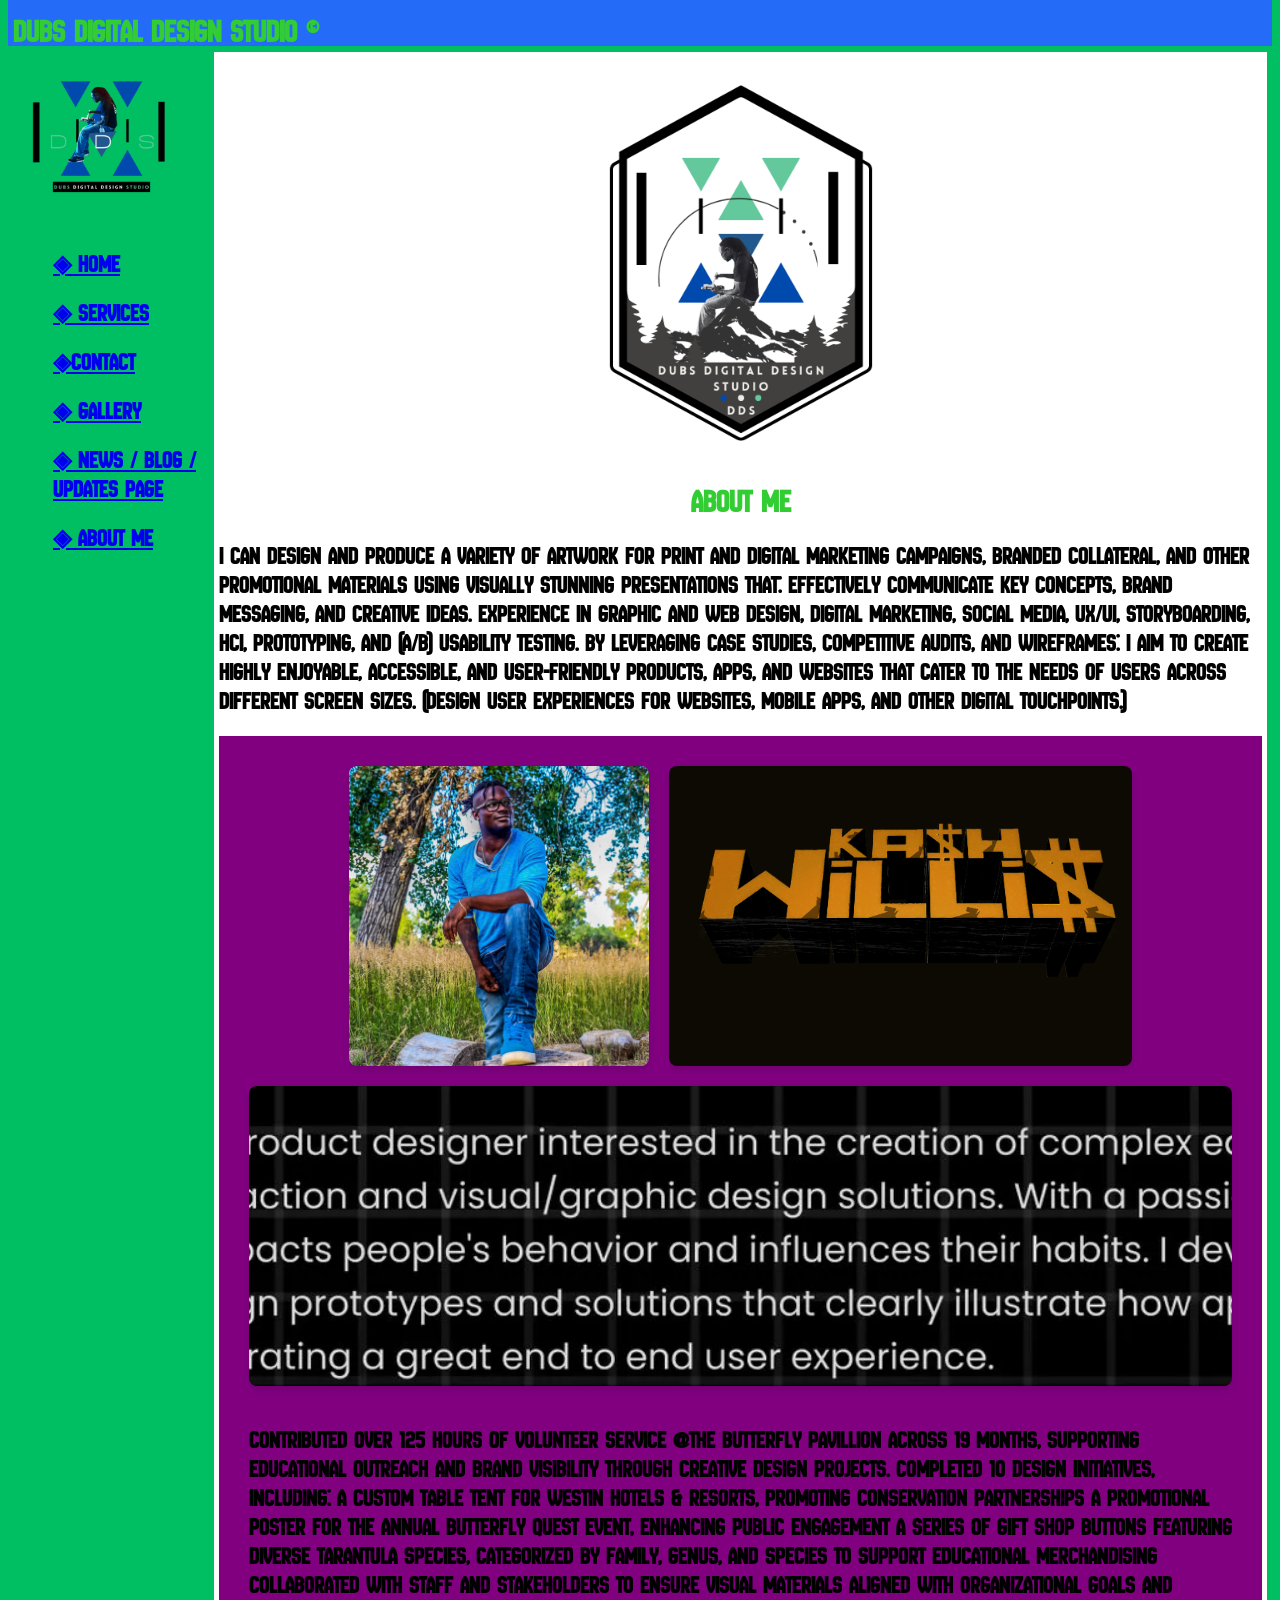
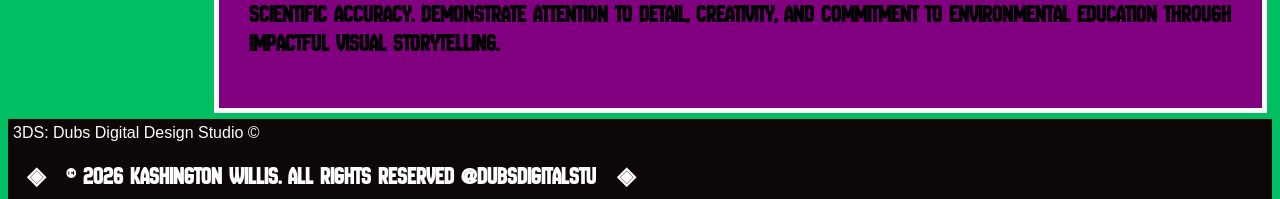
<file: About.html>
<!doctype html>
<html>
<head>
<meta charset="utf-8">
<meta lang="en">
<title>3DS:Dubs Digital Design Studio</title>
	    <link rel="stylesheet" href="styles.css">
	<link rel="preconnect" href="https://fonts.googleapis.com">
<link href="https://fonts.googleapis.com/css2?family=New+Amsterdam&display=swap" rel="stylesheet" type="text/css">
</head>
<div class="container">
  <header>
    <h1> Dubs Digital Design Studio&nbsp;&#xA9;</h1>
  </header>
	
	
  <aside class="sidebar-l">
	  <img src="K(Main).png" alt="logo2" width="175">
	  
	  <h3></h3>
	  	  <nav>
			  <ul>
				  
           		<dt><h2><a href="index.html">&#9672;&nbsp;Home</a></h2></dt>
          		<dt><h2><a href="services.html">&#9672;&nbsp;Services</a></h2></dt>
           		<dt><h2><a href="contact.html">&#9672;Contact</a></h2></dt>
				<dt><h2><a href="Gallery.html">&#9672;&nbsp;Gallery</a></h2></dt>
				<dt><h2><a href="blog.html">&#9672;&nbsp;News / Blog / Updates page</a></h2></dt>
				<dt><h2><a href="about.html">&#9672;&nbsp;About me</a></h2></dt>
				  
    		</ul>
		</nav>
	</aside>
	
	
  <main>
	  <center><span><img src="K (Alt).png" alt="logo1" width="400" height="400" id="pics"></span></center>
	  
	  	  <h1> <center> About Me </center> </h1>
	  	  <h2>I can design and produce a variety of artwork for print and digital marketing campaigns, branded collateral, and other promotional materials using visually stunning presentations that: effectively communicate key concepts, brand messaging, and creative ideas. Experience in graphic and web design, digital marketing, social media, UX/UI, storyboarding, HCI, prototyping, and (A/B) usability testing. By leveraging case studies, competitive audits, and wireframes: I aim to create highly enjoyable, accessible, and user-friendly products, apps, and websites that cater to the needs of users across different screen sizes. (design user experiences for websites, mobile apps, and other digital touchpoints.)
	  	  </h2>
	  
	  

	  <section class="image-gallery" style="background-color: purple;">
  		  <img src="KashProfile1.jpg" alt="kash">
		  <img src="kashcage.jpg" alt="kash">
		  <img src="image (1).png" alt="bio" width="500" height="500">
		  <h2>Contributed over 125 hours of volunteer service @The Butterfly Pavillion across 19 months, supporting
			educational outreach and brand visibility through creative design projects.
			Completed 10 design initiatives, including:
			A custom table tent for Westin Hotels & Resorts, promoting conservation partnerships
			A promotional poster for the Annual Butterfly Quest event, enhancing public
			engagement
			A series of gift shop buttons featuring diverse tarantula species, categorized by family,
			genus, and species to support educational merchandising
			Collaborated with staff and stakeholders to ensure visual materials aligned with
			organizational goals and scientific accuracy.
			Demonstrate attention to detail, creativity, and commitment to environmental education
			through impactful visual storytelling.</h2>
  			
	  </section>

  </main>
<body>
</body>
  <footer>
    <span class="lblPreview">3DS: Dubs Digital Design Studio&nbsp;&#xA9;</span>
    <h2>&nbsp; ◈ &nbsp; 	&#xA9; 2026 Kashington Willis. All Rights Reserved @Dubsdigitalstu &nbsp; ◈ &nbsp;</h2>
 </footer>
</div>

</html>
</file>
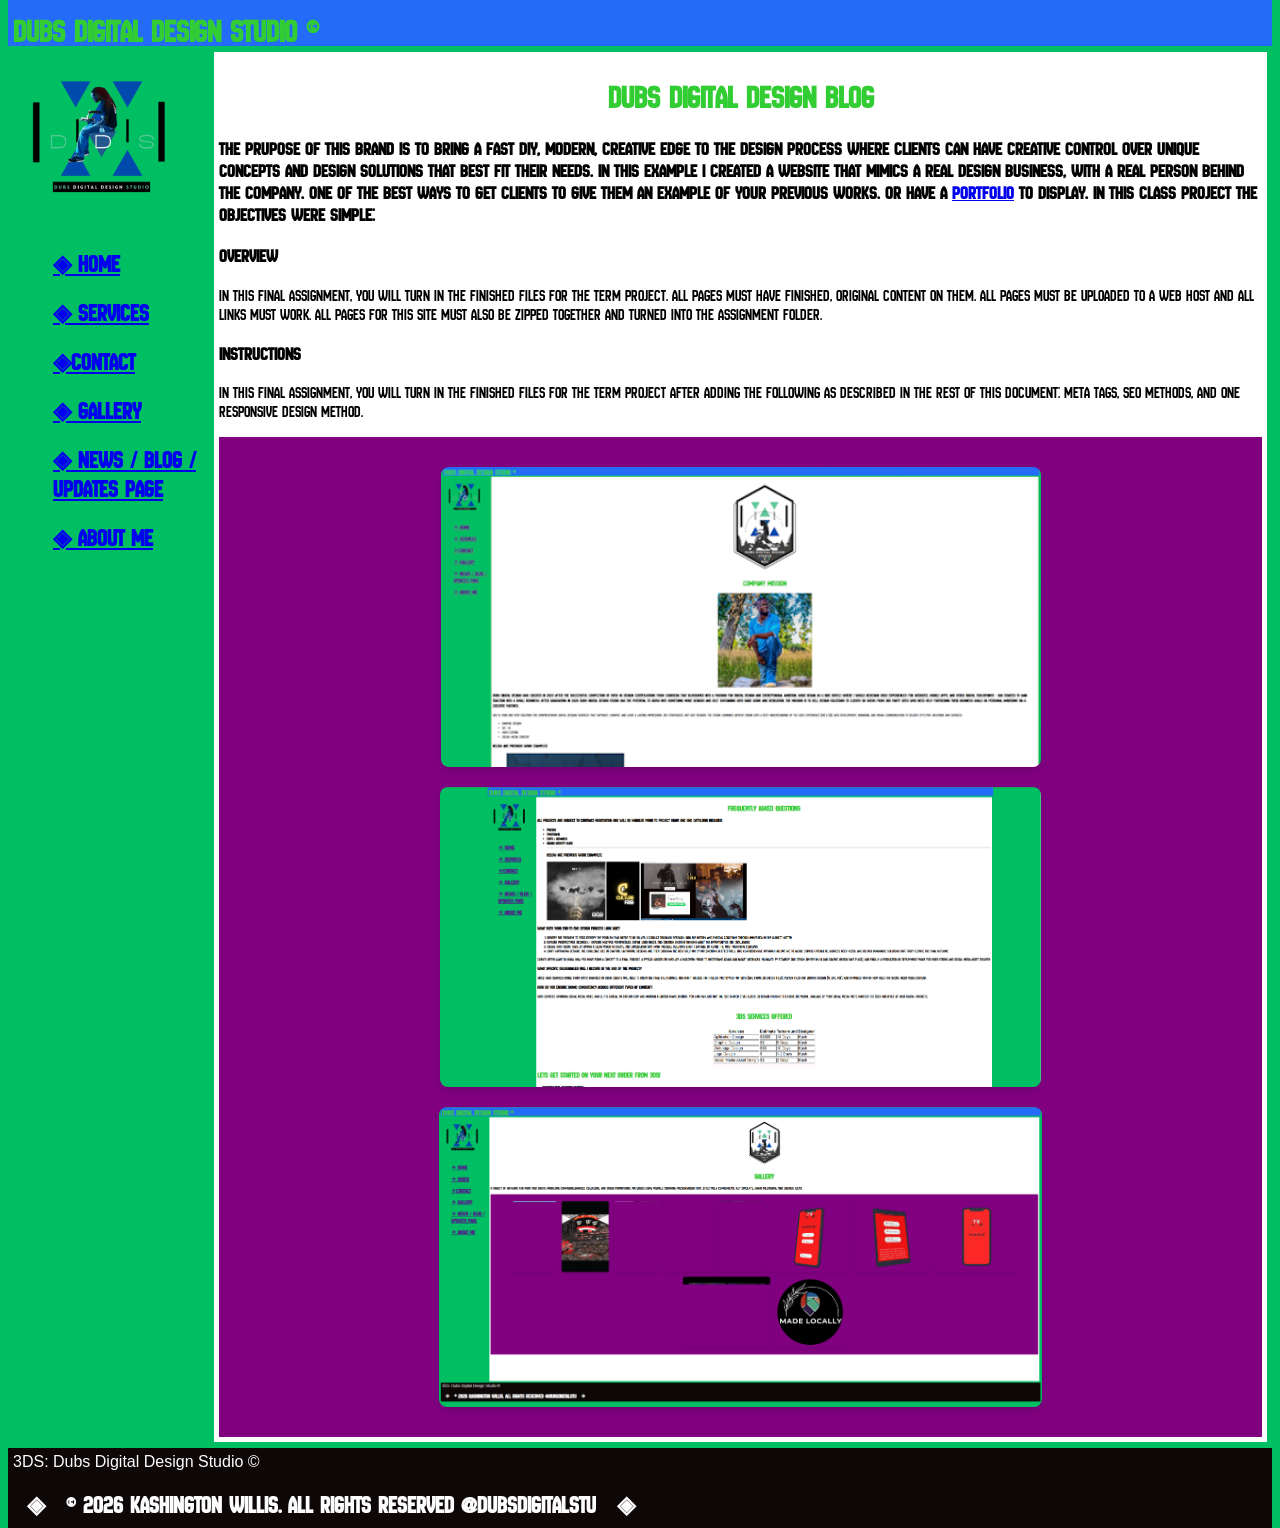
<file: blog.html>
<!doctype html>
<html>
<head>
<meta charset="utf-8">
<title>News, Blog, Updates</title>
<link rel="stylesheet" href="styles.css">
<link rel="preconnect" href="https://fonts.googleapis.com">
<link href="https://fonts.googleapis.com/css2?family=New+Amsterdam&display=swap" rel="stylesheet" type="text/css">
</head>
	<div class="container">
	  <header>
    <h1> Dubs Digital Design Studio&nbsp;&#xA9;</h1>
  </header>
	
	<aside class="sidebar-l">
	  <img src="K(Main).png" alt="logo2" width="175">
	  
	  <h3></h3>
	  	  <nav>
			  <ul>
				  
           		<dt><h2><a href="index.html">&#9672;&nbsp;Home</a></h2></dt>
          		<dt><h2><a href="services.html">&#9672;&nbsp;Services</a></h2></dt>
           		<dt><h2><a href="contact.html">&#9672;Contact</a></h2></dt>
				<dt><h2><a href="Gallery.html">&#9672;&nbsp;Gallery</a></h2></dt>
				<dt><h2><a href="blog.html">&#9672;&nbsp;News / Blog / Updates page</a></h2></dt>
				<dt><h2><a href="about.html">&#9672;&nbsp;About me</a></h2></dt>
				  
    		</ul>
		</nav>
	</aside>
	<main>
		  <center><h1>Dubs Digital Design Blog</h1></center>
  <h3>The prupose of this brand is to bring a fast DIY, modern, creative edge to the design process where clients can have creative control
over unique concepts and design solutions that best fit their needs. In this example I created a website that mimics a real design business, with a real person behind the company.
	One of the best ways to get clients to give them an example of your previous works. Or have a <a href="https://kashwillis.squarespace.com/">portfolio</a> to display. In this class Project the objectives were simple: <h3>Overview</h3>
<p>In this final assignment, you will turn in the finished files for the term project. All pages must have finished, original content on them. All pages must be uploaded to a web host and all links must work. All pages for this site must also be zipped together and turned into the assignment folder.</p>

<h3>Instructions</h3>
<p>In this final assignment, you will turn in the finished files for the term project after adding the following as described in the rest of this document: Meta tags, SEO methods, and one responsive design method.</p> </h3>
	  <span class="image-gallery" style="background-color: purple;">
		  <img src="S1 (1).png" alt="screenshot" id="s1">
	  
	  
		  <img src="S1 (2).png" alt="screenshot" id="s2">
	
	 
		  <img src="S1 (3).png" alt="screenshot" id="s3"></span>
	</main>
<body>
</body>
  <footer>
    <span class="lblPreview">3DS: Dubs Digital Design Studio&nbsp;&#xA9;</span>
    <h2>&nbsp; ◈ &nbsp; 	&#xA9; 2026 Kashington Willis. All Rights Reserved @Dubsdigitalstu &nbsp; ◈ &nbsp;</h2>
 </footer>
</div>
</html>
</file>
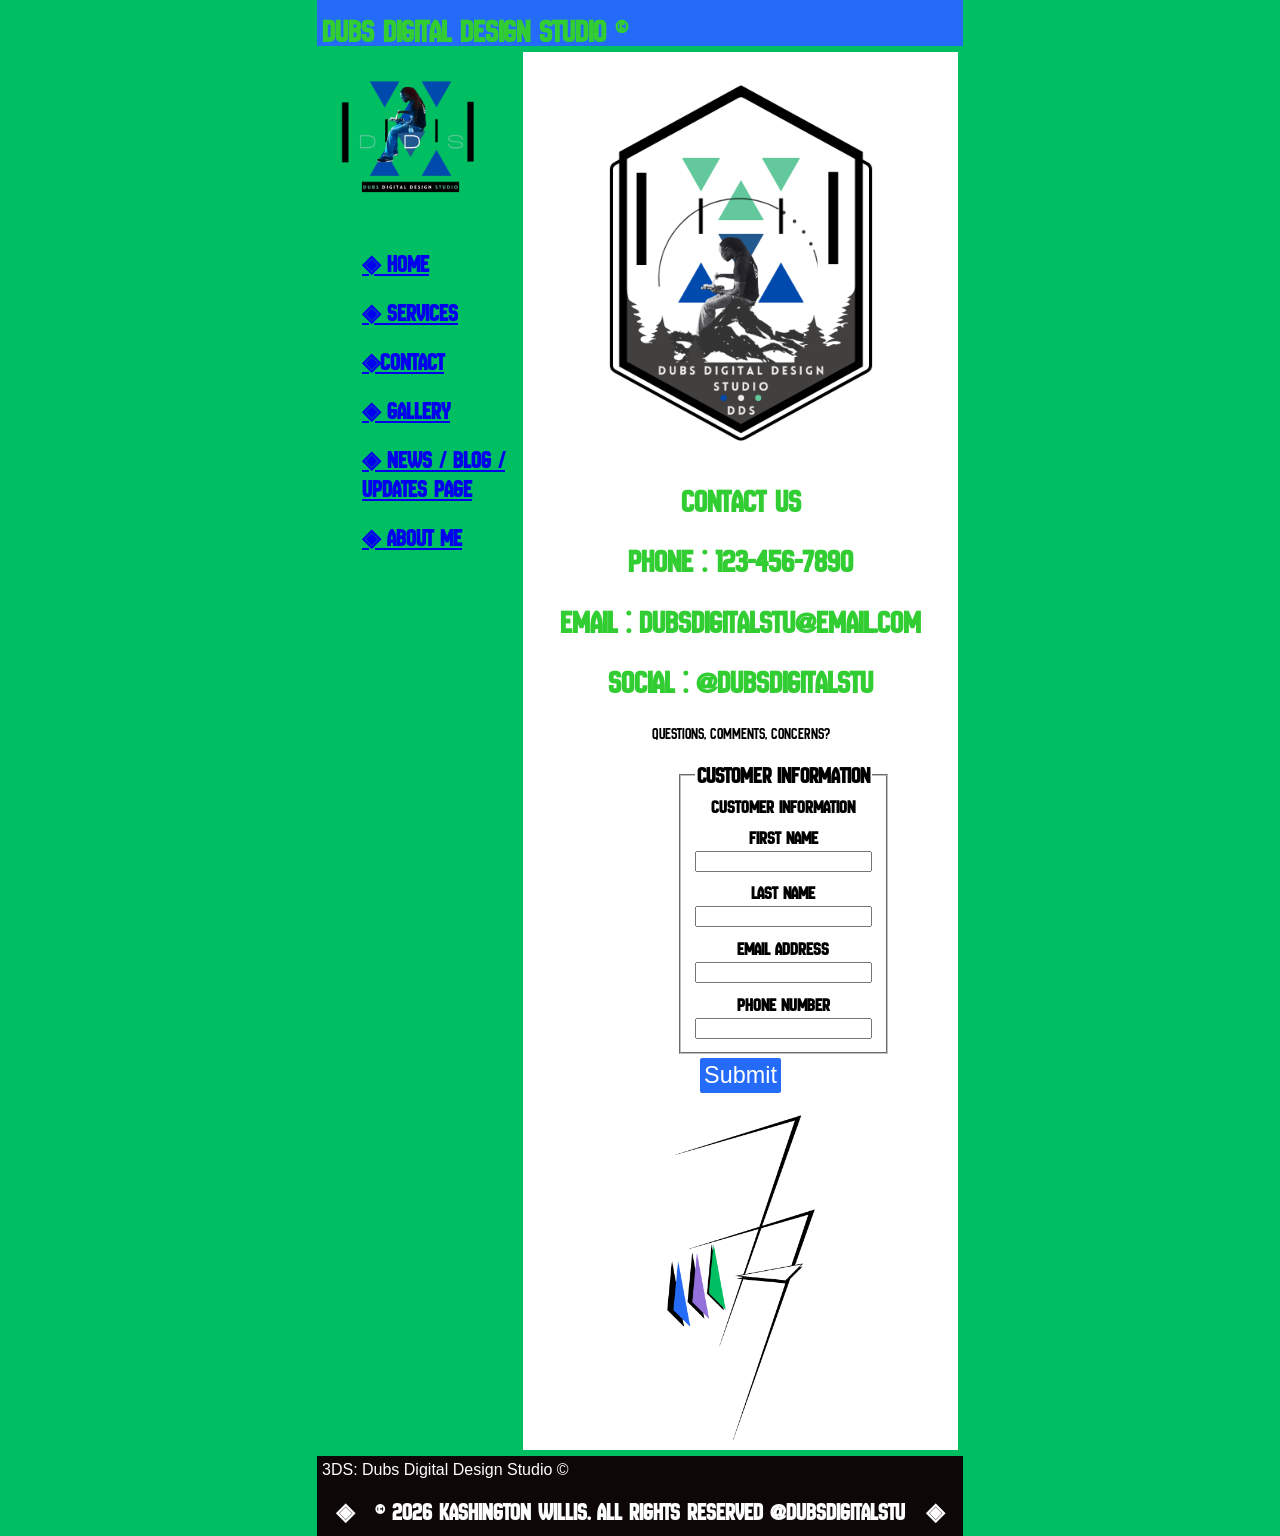
<file: contact.html>
<!doctype html>
<html>
<head>
<meta charset="utf-8">
<title>3DS:Dubs Digital Design Studio</title>
	    <link rel="stylesheet" href="styles.css">
	<link rel="preconnect" href="https://fonts.googleapis.com">
<link href="https://fonts.googleapis.com/css2?family=New+Amsterdam&display=swap" rel="stylesheet" type="text/css">
</head>
<div class="container">
  <header>
    <h1> Dubs Digital Design Studio&nbsp;&#xA9;</h1>
  </header>
	
	
  <aside class="sidebar-l">
	  <img src="K(Main).png" alt="logo2" width="175">
	  
	  <h3></h3>
	  	  <nav>
			  <ul>
				  
           		<dt><h2><a href="index.html">&#9672;&nbsp;Home</a></h2></dt>
          		<dt><h2><a href="services.html">&#9672;&nbsp;Services</a></h2></dt>
           		<dt><h2><a href="contact.html">&#9672;Contact</a></h2></dt>
				<dt><h2><a href="Gallery.html">&#9672;&nbsp;Gallery</a></h2></dt>
				<dt><h2><a href="blog.html">&#9672;&nbsp;News / Blog / Updates page</a></h2></dt>
				<dt><h2><a href="about.html">&#9672;&nbsp;About me</a></h2></dt>
				  
    		</ul>
		</nav>
	</aside>
	
	
  <main>
	  	  <center><img src="K (Alt).png" alt="logo1" width="400" height="400" id="pis"></center>
	  	<center>
		  <h1>Contact Us</h1>
      	  <strong><h1> Phone : 123-456-7890</h1>
	  	  <h1>Email : Dubsdigitalstu@Email.com</h1>
	  	  <h1>Social : @Dubsdigitalstu</h1>
	  	  </strong>
		  	  <p>Questions, Comments, Concerns?</p>
		  	  <h3>
	  	      <form class="ontainer">
        <fieldset>Customer Information
            <label for="first-name">First Name</label>
            <input type="text" name="fName" id="fName">

            <label for="last-name">Last Name</label>
            <input type="text" name="lName" id="lName">

            <label for="email">Email Address</label>
            <input type="email" name="email" id="email">

            <label for="phone number">Phone Number</label>
            <input type="tel" name="phone" id="phone">

            <legend>Customer Information</legend>
		</fieldset>
			   <button type="submit" class="btn">Submit</button>
	  </form>
	  </h3>
	  </center>


	  <center><img src="GLogo1.png" alt="logo2" width="148"></center>

  </main>
<body>
</body>
  <footer>
    <span class="lblPreview">3DS: Dubs Digital Design Studio&nbsp;&#xA9;</span>
    <h2>&nbsp; ◈ &nbsp; 	&#xA9; 2026 Kashington Willis. All Rights Reserved @Dubsdigitalstu &nbsp; ◈ &nbsp;</h2>
 </footer>
</div>

</html>
</file>
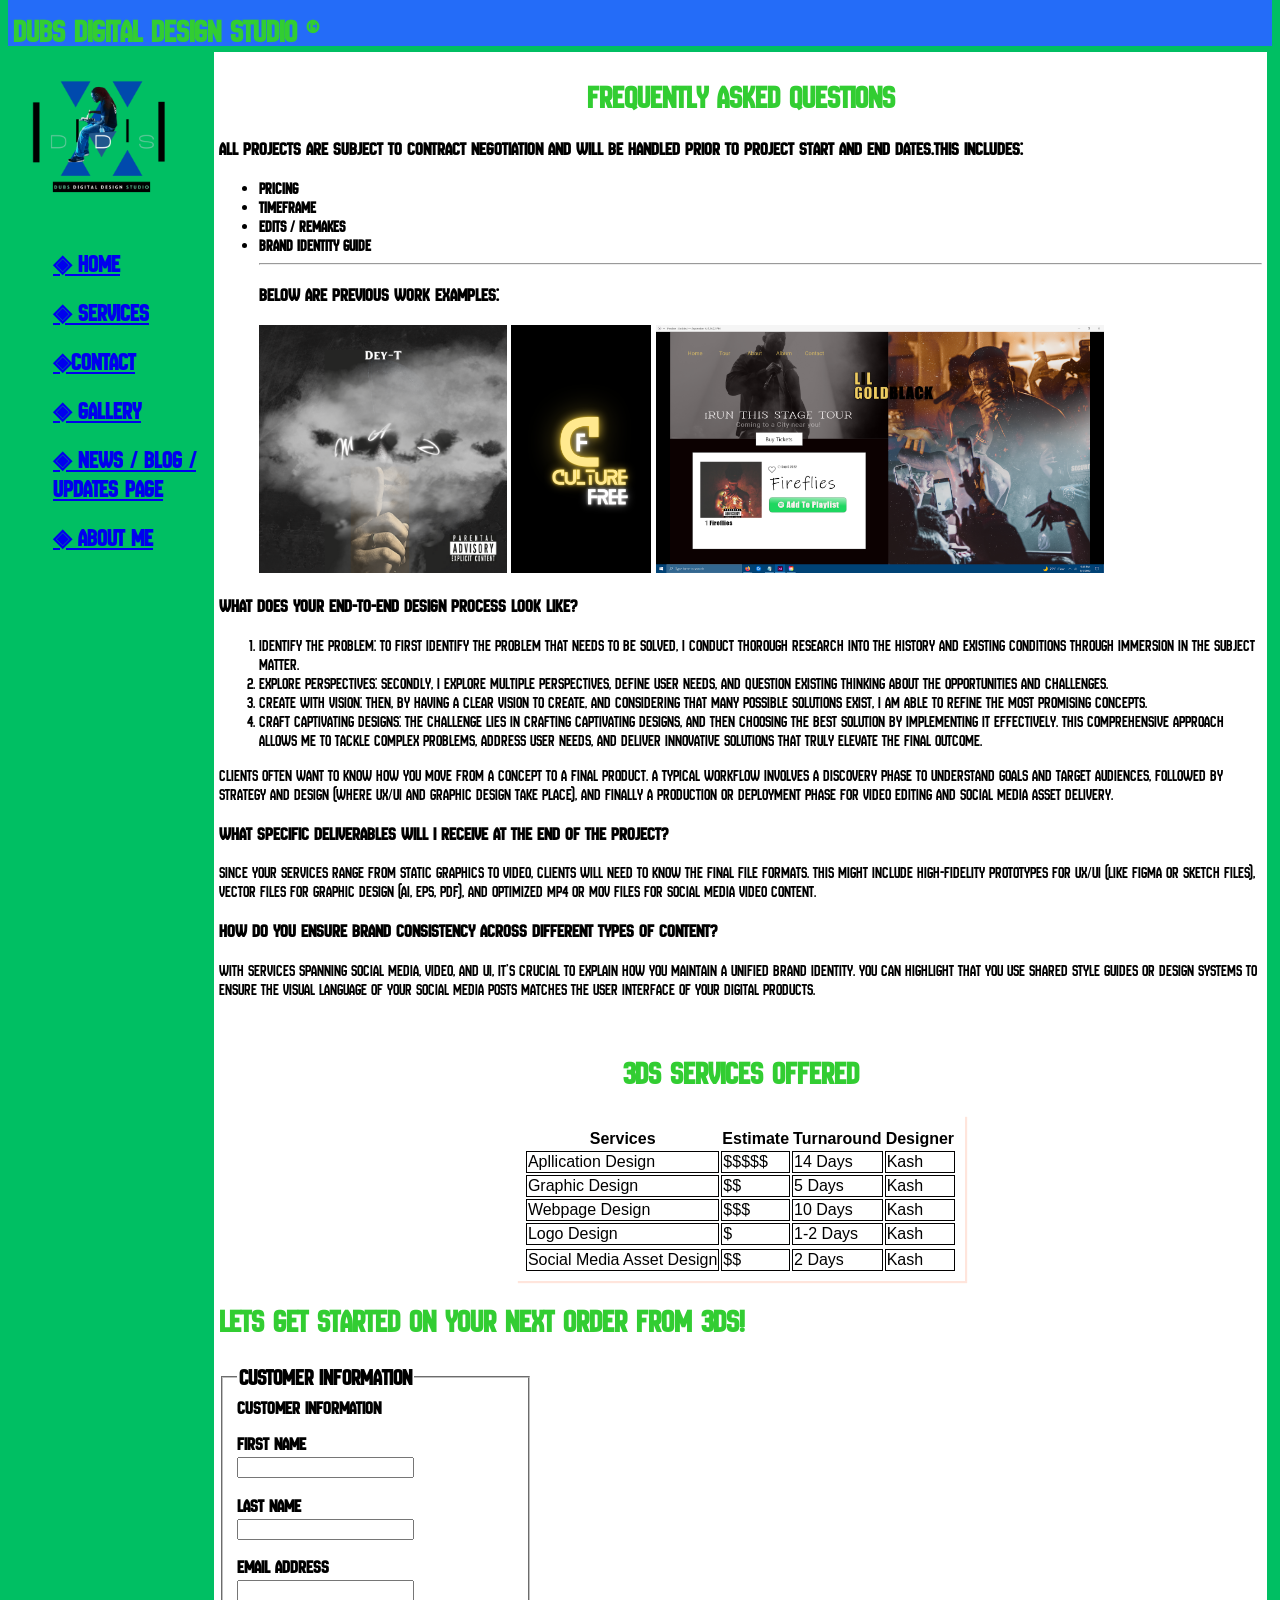
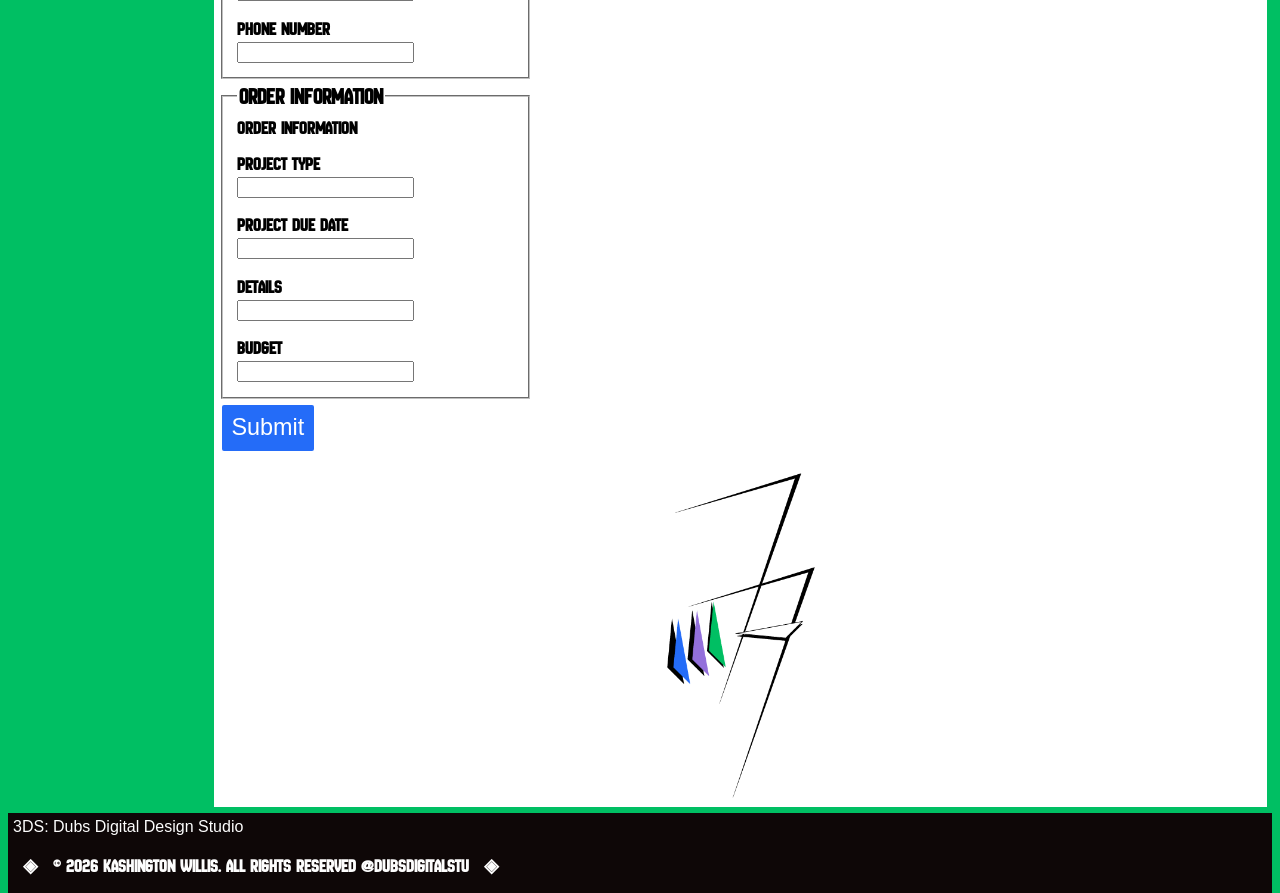
<file: services.html>
<!doctype html>
<html>
<head>
<meta charset="utf-8">
<title>3DS:Dubs Digital Design Studio</title>
	    <link rel="stylesheet" href="styles.css">
</head>
<div class="container">
  <header>
    <h1> Dubs Digital Design Studio&nbsp;&#xA9;</h1>
  </header>
	
	
  <aside class="sidebar-l">
<img src="K(Main).png" alt="logo2" width="175">
	  <h3></h3>
	  	  <nav>
			  <ul>
				  
           		<dt><h2><a href="index.html">&#9672;&nbsp;Home</a></h2></dt>
          		<dt><h2><a href="services.html">&#9672;&nbsp;Services</a></h2></dt>
           		<dt><h2><a href="contact.html">&#9672;Contact</a></h2></dt>
				<dt><h2><a href="Gallery.html">&#9672;&nbsp;Gallery</a></h2></dt>
				<dt><h2><a href="blog.html">&#9672;&nbsp;News / Blog / Updates page</a></h2></dt>
				<dt><h2><a href="about.html">&#9672;&nbsp;About me</a></h2></dt>
				  
    		</ul>
		</nav>
	</aside>
	
	
  <main>
	  <center><span class="lblPreview"></span></center>
	  
	  <center><h1>Frequently Asked Questions</h1></center>
    <h3> ALL projects are subject to contract negotiation and will be handled prior to project start and end dates.THIS INCLUDES:</h3>

<ul><strong>
	  	<li>Pricing</li>
		<li>Timeframe</li>
		<li>Edits / Remakes</li>
		<li>Brand Identity Guide</li>
	<hr>
	<h3>Below are previous work examples:</h3>
	<img src="MAAAAAAAD.png" alt="MAD" width="248">
	<img src="cf1.png" alt="CF1" width="140" height="248">
	<img src="unnamed3.png" alt="noname" width="448" height="248">
	  
</strong></ul>
	  <h3> What does your end-to-end design process look like?</h3>
	  
	  <ol>
	  	  <li> Identify the Problem: To first identify the problem that needs to be solved, I conduct thorough research into the history and existing conditions
			through immersion in the subject matter.</li>
		  <li>Explore Perspectives: Secondly, I explore multiple perspectives, define user needs, and question existing thinking about the opportunities and
			challenges.</li>
		  <li>Create with Vision: Then, by having a clear vision to create, and considering that many possible solutions exist, I am able to refine the most
			promising concepts.</li>
		  <li>Craft Captivating Designs: The challenge lies in crafting captivating designs, and then choosing the best solution by implementing it effectively.
			This comprehensive approach allows me to tackle complex problems, address user needs, and deliver innovative solutions that truly elevate the final
			outcome.</li>
	  </ol>
	  		<p>Clients often want to know how you move from a concept to a final product. A typical workflow involves a Discovery phase to understand goals and target audiences, followed by Strategy and Design (where UX/UI and graphic design take place), and finally a Production or Deployment phase for video editing and social media asset delivery.</p>
	  
	  <h3> What specific deliverables will I receive at the end of the project?</h3>
	  	  <p>Since your services range from static graphics to video, clients will need to know the final file formats. This might include high-fidelity prototypes for UX/UI (like Figma or Sketch files), vector files for graphic design (AI, EPS, PDF), and optimized MP4 or MOV files for social media video content.
	  	  </p>
	  <h3> How do you ensure brand consistency across different types of content?</h3>
	  	  <p>With services spanning social media, video, and UI, it’s crucial to explain how you maintain a unified brand identity. You can highlight that you use shared style guides or design systems to ensure the visual language of your social media posts matches the user interface of your digital products.
	  	  </p>
	  &nbsp;
	  &nbsp;
	  	  <center><span class="lblPreview"></span></center>
	  <center><h1>3DS Services Offered</h1>
	      <table>
            <thead>
                <tr> 
                    <th></th>
                    
                </tr>
            </thead> 
            
            <thead>
                <tr>
            <th>Services </th>
            <th>Estimate </th>
            <th>Turnaround </th>
            <th>Designer </th>
                </tr>
            </thead>

             <thead>
                <tr>
            <td>Apllication Design </td>
            <td>$$$$$ </td>
            <td>14 Days </td>
            <td>Kash </td>
                </tr>
            </thead>
            
            <tbody>
                <tr>
            <td>Graphic Design </td>
            <td>$$ </td>
            <td>5 Days</td>
            <td>Kash </td>
                </tr>
                </tbody>

                <tbody>
                <tr>
            <td>Webpage Design </td>
            <td>$$$ </td>
            <td>10 Days</td>
            <td>Kash </td>
                </tr>
            </tbody>

            <tbody>
                <tr>
            <td colspan="1">Logo Design </td>
            <td>$ </td>
            <td>1-2 Days </td>
            <td>Kash </td>
                </tr>
            </tbody>
               
                <tr>
                   <tbody>
            <td colspan="1">Social Media Asset Design </td>
            <td>$$ </td>
            <td>2 Days </td>
            <td>Kash </td>
                </tbody>
                </tr>
                
        </table>
		  </center>
	  	
	  <h1> Lets Get Started on Your Next Order from 3DS!</h1>
	  <h3>
	  	      <form class="ontainer" method="POST" action="welcome.php">
        <fieldset>Customer Information
            <label for="first-name">First Name</label>
            <input type="text" name="fName" id="fName">

            <label for="last-name">Last Name</label>
            <input type="text" name="lName" id="lName">

            <label for="email">Email Address</label>
            <input type="email" name="email" id="email">

            <label for="phone number">Phone Number</label>
            <input type="tel" name="phone" id="phone">

            <legend>Customer Information</legend>
			
		</fieldset>
		<fieldset>Order Information
            <label for="order-type">Project Type</label>
            <input type="text" name="type" id="type">

            <label for="duedate">Project Due Date</label>
            <input type="number" name="Pduedate" id="pdd">

            <label for="detail">Details</label>
            <input type="text" name="detail" id="detail">

            <label for="budget">Budget</label>
            <input type="number" name="budget" id="budget">

            <legend>Order Information</legend>
			
		</fieldset>		  
			   <button type="submit" class="btn">Submit</button>
	  </form>
	  </h3>

	  <center><img src="GLogo1.png" alt="logo2" width="148"></center>
  </main>
	
	
  <footer>
    <span class="lblPreview">3DS: Dubs Digital Design Studio</span>
    <h3>&nbsp; ◈ &nbsp; 	&#xA9; 2026 Kashington Willis. All Rights Reserved @Dubsdigitalstu &nbsp; ◈ &nbsp;</h3>
 </footer>
</div>
<body>
</body>
</html>
</file>
<file: styles.css>
/* Style for the Main style/look of all elements */

@import url('https://fonts.googleapis.com/css2?family=New+Amsterdam&display=swap');
@import url('https://fonts.googleapis.com/css2?family=ZCOOL+KuaiLe&display=swap');
.container {
  display: grid;
  min-height: 100vh;
  gap: 1px;
  grid-template-columns: 200px 1fr;
  grid-template-rows: 60px 1fr 80px;
  grid-template-areas: 
    "hd hd"
    "sd-l main"
    "ft ft";
}

@media screen and (max-width: 768px) {
  .container {
    grid-template-columns: 1fr;
    grid-template-rows: auto;
    grid-template-areas: 
      "hd"
      "sd-l"
      "main"
      "ft";
  }
}
/* Style for the container element */
 .ontainer {
	width: 30%;
	margin: 0 0;
	
}

/* Style rules for form elements */

fieldset  {
    margin-bottom: 1%;
}
input {
    margin-bottom: 1%;
}
fieldset legend {
    font-size: 1.25em;
    font-weight: bold;
}

label {
    display: block;
    padding-top: 5%;
}

.btn {
    border: solid;
    margin: 0 auto;
    display: auto;
    padding: 0%;
    background-color: #246cf8;
    font-size: 1.25em;
    border-radius: 5px;
    color: #fff;
}

/* Style for the forms element */   
.form {
    width: 60%;
    margin: 0 auto;
    }
.grid {
    display: grid;
    grid-template-columns: auto auto;
    grid-gap: 20px;
    }
.btn {
    grid-column: 1;
    padding: 3%;
    }
header { grid-area: hd; background: #246cf8; padding: 5px; color: #FDFDFD;}
main { grid-area: main; background: #ffffff; padding: 5px; margin: 5px;}
h1 {color: limegreen;}
.sidebar-l { grid-area: sd-l; background: #00bf63; padding: 5px; color: #FDFDFD}
footer { grid-area: ft; background: #0e0707; padding: 5px; color: #FDFDFD;}
h2, h1, h3, p, li {font-family: 'New Amsterdam', sans-serif;}
table {
  border: 8px solid #fff;
  box-shadow: 12px 12px 10px limegreen;
}
/*Style Rule for for the td element*/
td {
  border: 1px solid #010000;
}
/*Style Rule that sets the background-color of the tr element*/
tr:nth-child(odd) {
  background-color: #FFFFFF;
}
/*Style Rule that adds a box shadow to the table*/
table {
    box-shadow: 2px 2px 1px #ffe5dc;;
}
/*Style Rule that sets a default sans-serif font for the page body*/
body {
    font-family: Arial, Helvetica, sans-serif;
	display: flex;
	flex-direction: column;
	align-items: center;
	justify-content: center;
	height: 95vh;
	background-color:#00bf63;
}
.image-gallery {
  display: flex;
  flex-wrap: wrap; 
  gap: 20px;       
  justify-content: center; 
  padding: 30px;
}

.image-gallery img {
  cursor: pointer;
  width: auto;
  max-width: 100%; 
  height: 300px;   
  object-fit: cover; 
  border-radius: 8px; 
  box-shadow: 0 4px 6px rgba(0,0,0,0.1);
}
img:hover {
	border-color: black;
	transition: background-color 0.5s;
	filter: brightness(90%);
	box-shadow: 0 4px 6px rgba(0,0,0,0.1);
}
button {
	padding: 10px 20px;
	font-size: 16px;
	cursor: pointer;
}
</file>
